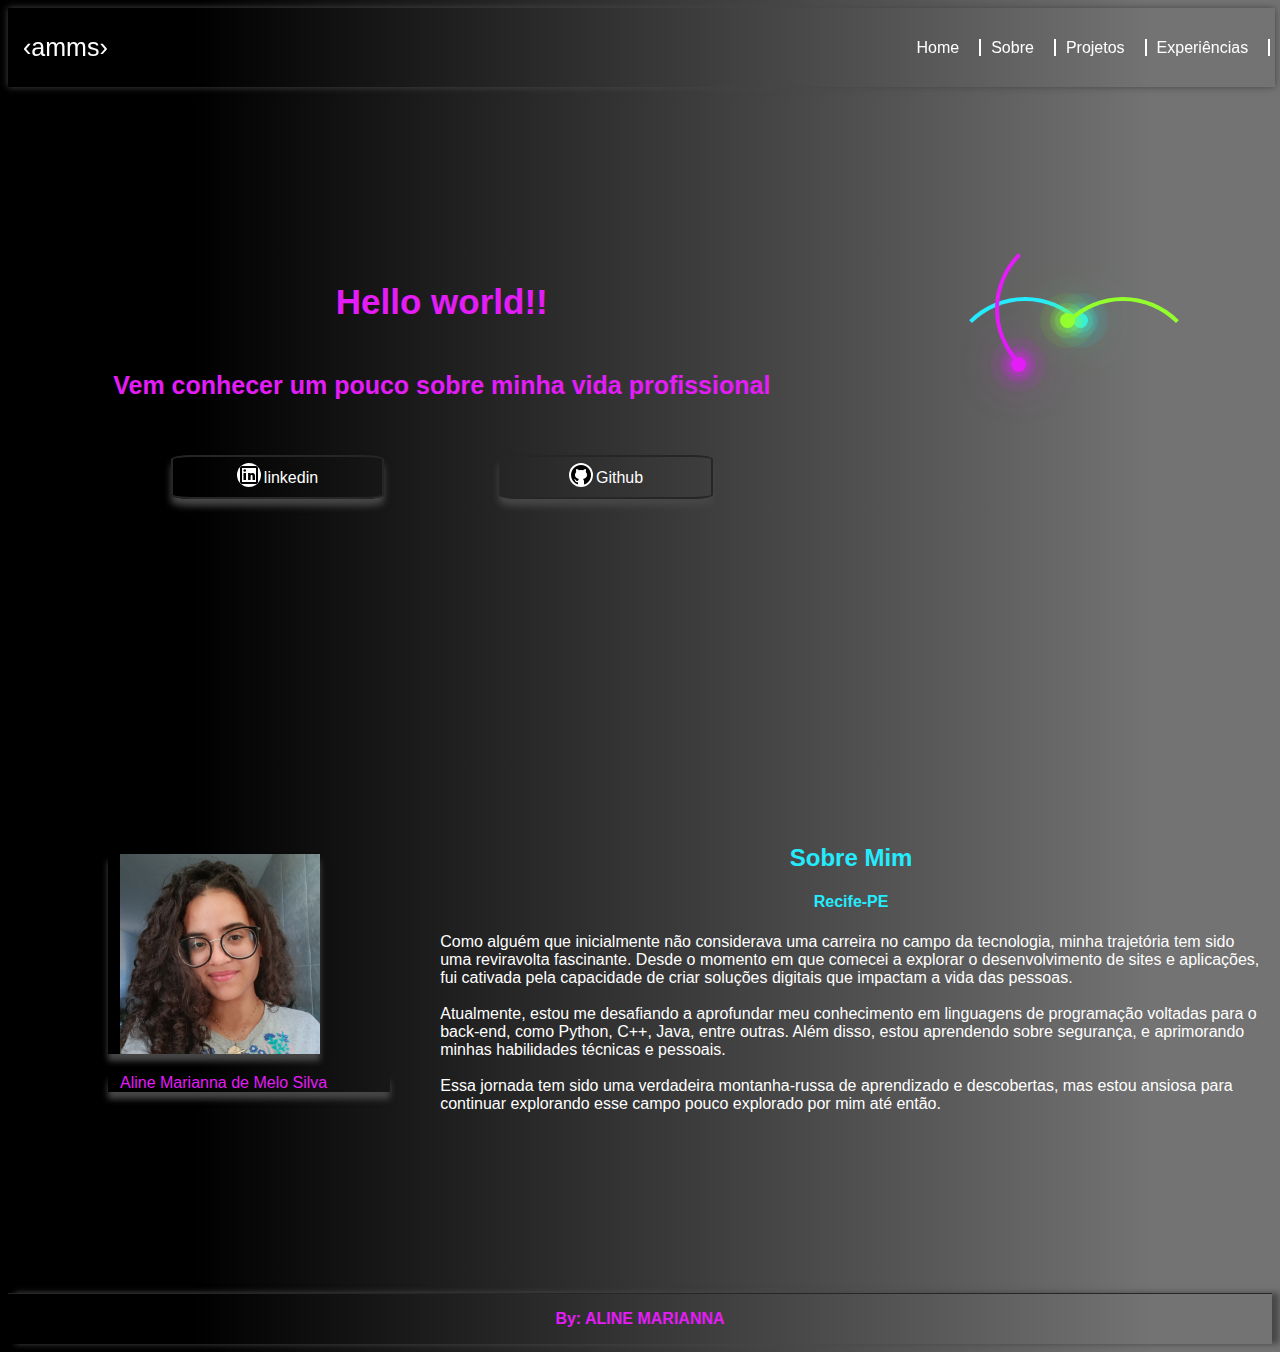
<file: index.html>
<!DOCTYPE html>
<html lang="pt-BR">
<head>
    <meta charset="UTF-8">
    <link rel="stylesheet" href="style.css" type="text/css">
    <title>Aline</title>
</head>
<body>
    <header>
        <div id="logo">
            <p><a href="index.html">&lsaquo;amms&rsaquo;</a></p>
        </div>
        <ul class="menu">
            <li> <a href="index.hmtl"> Home </a> </li>
            <li> <a href=""> Sobre </a> </li>
            <li> <a href=""> Projetos </a> </li>
            <li> <a href=""> Experiências </a> </li>

        </ul>
    </header>
    <main>
        <div class="part_home">
            <section class="home">
                <h2>Hello world!!</h2>
                <h3>Vem conhecer um pouco sobre minha vida profissional</h3>
                
                <div class="contatos">
                    <div class="botons">
                        <a href="www.linkedin.com/in/aline-melos">
                            <img src="imgs/icons8-linkedin-24.png">
                            <div class="text">linkedin</div>
                        </a>
                    </div>
    
                    <div class="botons">
                        <a href="https://github.com/alinemelos">
                            <img src="imgs/icons8-github-24.png">
                            <div class="text">Github</div>
                        </a>
                    </div>
                </div>
    
            </section>
    
            <section class="animation">
                <div id="animacao2">
                    <div id="box">
                        <div class="intro"></div>
                        <div class="intro"></div>
                        <div class="intro"></div>
                    </div>
                </div>
            </section>
        </div>

        <section class="sobre">
            <article class="foto">
                <img class="imgg" src="imgs/foto_tam.png" alt="foto">
                <p class="imgg">Aline Marianna de Melo Silva</p>
            </article>

            <article class="texto">
                <h2>Sobre Mim</h2>
                <h4>Recife-PE</h4>
                <div id="textinho">
                       Como alguém que inicialmente não considerava uma carreira no campo da tecnologia, 
                    minha trajetória tem sido uma reviravolta fascinante. 
                    Desde o momento em que comecei a explorar o desenvolvimento de sites e aplicações, 
                    fui cativada pela capacidade de criar soluções digitais
                    que impactam a vida das pessoas.<br><br>

                       Atualmente, estou me desafiando a aprofundar meu conhecimento em linguagens de 
                    programação voltadas para o back-end, como Python, C++, Java, entre outras. 
                    Além disso, estou aprendendo sobre segurança, e aprimorando minhas habilidades técnicas e pessoais.<br><br>
                       Essa jornada tem sido uma verdadeira montanha-russa de aprendizado e descobertas, mas estou 
                    ansiosa para continuar explorando esse campo pouco explorado por mim até então.
                </div>
                
            </article>
        </section>

    </main>
    <footer>
        <strong><a href="index.html">By: ALINE MARIANNA</a></strong>
    </footer>
</body>
</html>
</file>
<file: style.css>
body{
    background-image: linear-gradient( to right, #000000 15%, #737373 90%);
    color: white;
    font-family: Arial, Helvetica, sans-serif;
}
ul{
    list-style-type: none;
}
a{
    text-decoration: none;
    color: white;
}
/* ********************************************header************************************************* */
header{
    display: flex;
    flex-direction: row;
    justify-content: space-around;
    align-items: center;
    box-shadow: 0px 0px 7px 0px #474747;
    width: 99%;
    position: fixed;
}
#logo{
    display: flex;
    flex-direction: row;
    justify-content: flex-start;
    width: 70%;
    padding-left: 15px;
    font-size: 25px;
}
.menu{
    display: flex;
    flex-direction: row;
    justify-content: space-around;
    width: 30%;
}
.menu li a{
    padding-left: 0;
    padding-right: 20px;
    border-right: 2px solid white;
}
.menu li a:hover{
    color: #E41CF8;
    border-right: 2px solid #E41CF8;
}
/* ********************************************main************************************************* */
main{
    /*padding-top: 240px;
    display: flex;
    flex-direction: row;
    justify-content: space-around;
    align-items: center;*/
    margin-bottom: 20px;
}
.part_home{
    padding-top: 240px;
    padding-bottom: 80px;
    display: flex;
    flex-direction: row;
    justify-content: space-around;
    align-items: center;
}
.home {
    text-align: center;
    padding: 5px;
}
.home h2{
    color: #E41CF8;
    font-size: 35px;
}
.home h3{
    padding-top: 20px;
    color: #E41CF8;
    font-size: 25px;
}
.contatos{
    display: flex;
    flex-direction: row;
    justify-content: space-around;
    padding-top: 30px;
}
.botons{
    padding: 6px;
    width: 30%;
    display: flex;
    flex-direction: row;
    justify-content: space-around;
    align-items: center;
    border: 2px solid #272626;
    box-shadow: 0px 7px 7px 0px #474747;
    border-radius: 10%;
    -webkit-border-radius: 10%;
    -moz-border-radius: 10%;
    -ms-border-radius: 10%;
    -o-border-radius: 10%;
}
.botons img{
    background-color: white;
    border-radius: 50%;
    -webkit-border-radius: 50%;
    -moz-border-radius: 50%;
    -ms-border-radius: 50%;
    -o-border-radius: 50%;
}
.botons:hover{
    transform: scale(1.1);
    -webkit-transform: scale(1.1);
    -moz-transform: scale(1.1);
    -ms-transform: scale(1.1);
    -o-transform: scale(1.1);
}
.botons a:hover {
    color: #24ECFF;
}
.botons img:hover{
    background-color: #24ECFF;
}
.text{
    align-items: center;
    float: right;
    padding-top: 6px;
    padding-left: 3px;
}


/*animação 2*/
#animacao2{
    display: flex;
    justify-content: center;
    align-items: center;
}
#box{
    position: relative;
    width: 100%;
    display: flex;
    justify-content: center;
    align-items: center;
}
#box .intro{
    position: relative;
    width: 150px;
    height: 150px;
    margin: -30px;
    border-radius: 50%;
    border: 4px solid transparent;
    border-top: 4px solid #24ecff;
    animation: animacao 4s linear infinite;
}
@keyframes animacao{
    0%{
        transform: rotate(0deg);
    }
    100%{
        transform: rotate(360deg);
    }
}
@keyframes animacao2{
    0%{
        transform: rotate(360deg);
    }
    100%{
        transform: rotate(0deg);
    }
}
#box .intro:nth-child(2){
    animation: animacao2 3s linear infinite;
    animation-delay: -1s;
    border-top: 4px solid #93ff2d;
    border-left: 4px solid transparent;
    -webkit-animation: animacao2 3s linear infinite;
}
#box .intro:nth-child(3){
    animation: animacao2 3s linear infinite;
    animation-delay: -3s;
    position: absolute;
    top:-66.66px;
    border-top: 4px solid transparent;
    border-left: 4px solid #e41cf8;
    -webkit-animation: animacao2 3s linear infinite;
}
#box .intro::before{
    content: '';
    position: absolute;
    top: 12px;
    right: 12px;
    border-radius: 50%;
    width: 15px;
    height: 15px;
    background-color: #24ecff;
    box-shadow: 0 0 0 5px #24ecff33, 
    0 0 0 10px #24ecff22,
    0 0 0 20px #24ecff11,
    0 0 20px #24ecff,
    0 0 50px #24ecff;
}
#box .intro:nth-child(2)::before{
    content: '';
    position: absolute;
    bottom: 12px;
    left: 12px;
    border-radius: 50%;
    width: 15px;
    height: 15px;
    background-color: #93ff2d;
    box-shadow: 0 0 0 5px #93ff2d33, 
    0 0 0 10px #93ff2d22,
    0 0 0 20px #93ff2d11,
    0 0 20px #93ff2d,
    0 0 50px #93ff2d;
}
#box .intro:nth-child(3)::before{
    content: '';
    position: absolute;
    top: initial;
    bottom: 12px;
    left: 12px;
    border-radius: 50%;
    width: 15px;
    height: 15px;
    background-color: #e41cf8;
    box-shadow: 0 0 0 5px #e41cf833, 
    0 0 0 10px #e41cf822,
    0 0 0 20px #e41cf811,
    0 0 20px #e41cf8,
    0 0 50px #e41cf8;
}

#box p{
    position: absolute;
    color: #fff;
    font-size:1.5em;
    bottom: -100px;
    letter-spacing: 4px;
}
/* ********************************************sobre************************************************* */
.sobre{
    padding-top: 230px;
    padding-bottom: 150px;
    display: flex;
    flex-direction: row;
    justify-content: space-between;
    padding-left: 90px;
}
.foto{
    width: 24%;
    padding: 10px;
    padding-top: 40px;
}
.imgg{
    padding-left: 12px;
    box-shadow: 0px 7px 6px 0px #474747;
    color: #e41cf8;
}
.texto{
    width: 70%;
    text-align: center;
    padding: 10px;
    color: #24ecff;
}
#textinho{
    text-align: start;
    color: white;
}

/* ********************************************footer************************************************* */
footer{
    text-align: center;
    border-top: 1px solid #272626;
    box-shadow: 7px 0px 6px 0px #474747;
    padding: 16px;
}
footer a{
    color: #e41cf8;
}
footer:hover{
    transform: scale(1.05);
    -webkit-transform: scale(1.05);
    -moz-transform: scale(1.05);
    -ms-transform: scale(1.05);
    -o-transform: scale(1.05);
}
</file>
